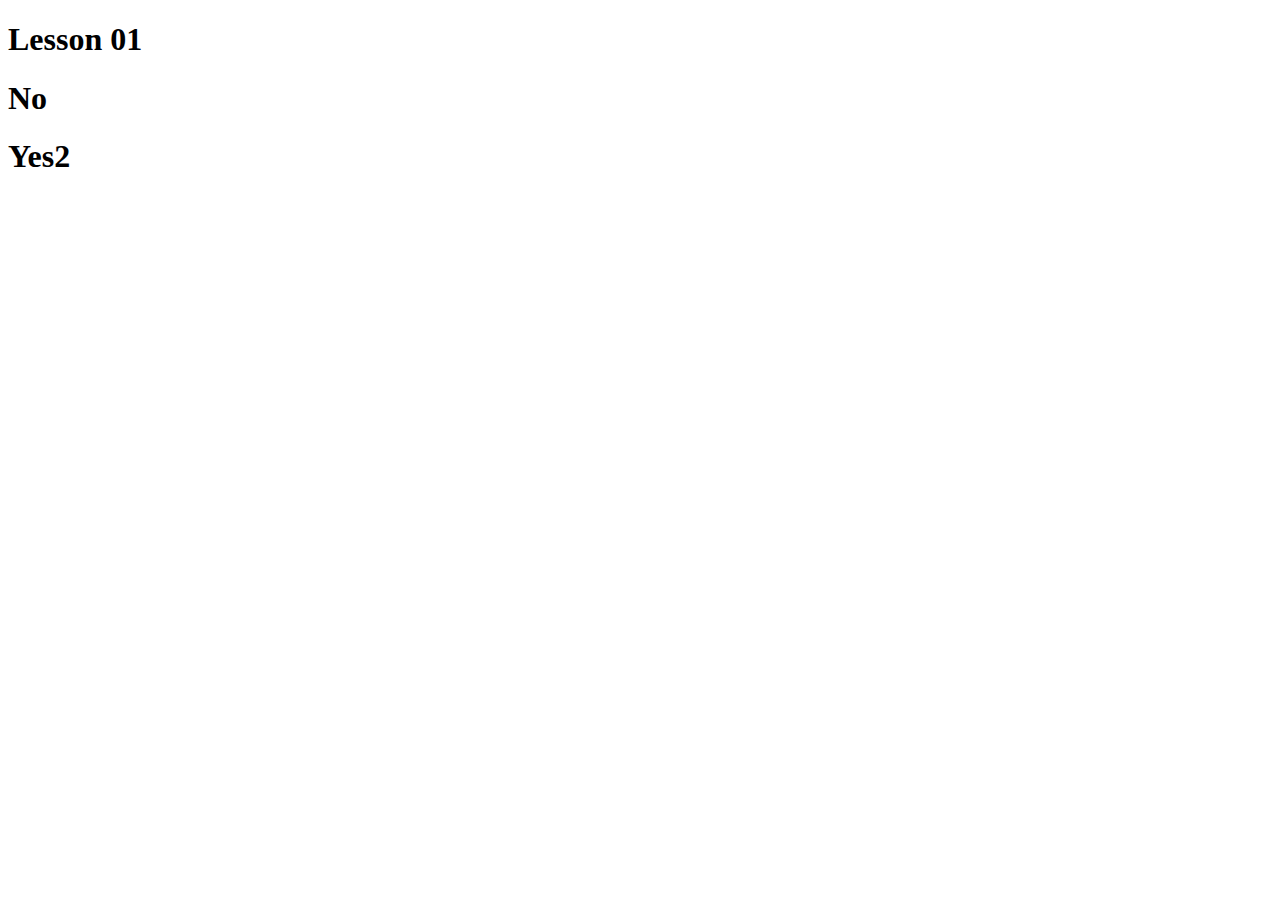
<file: 01_lesson/index.html>
<!DOCTYPE html>
<html lang="en">

<head>
  <meta charset="UTF-8">
  <meta name="viewport" content="width=device-width, initial-scale=1.0">
  <meta http-equiv="X-UA-Compartible" content="ie=enge">
  <title>Git test</title>
</head>

<body>
  <h1>Lesson 01</h1>
  <h1>
    <No>No</No>
  </h1>
  <h1>
    <Yes>Yes2</Yes>
  </h1>
  <script src="script.js"></script>
</body>

</html>
</file>
